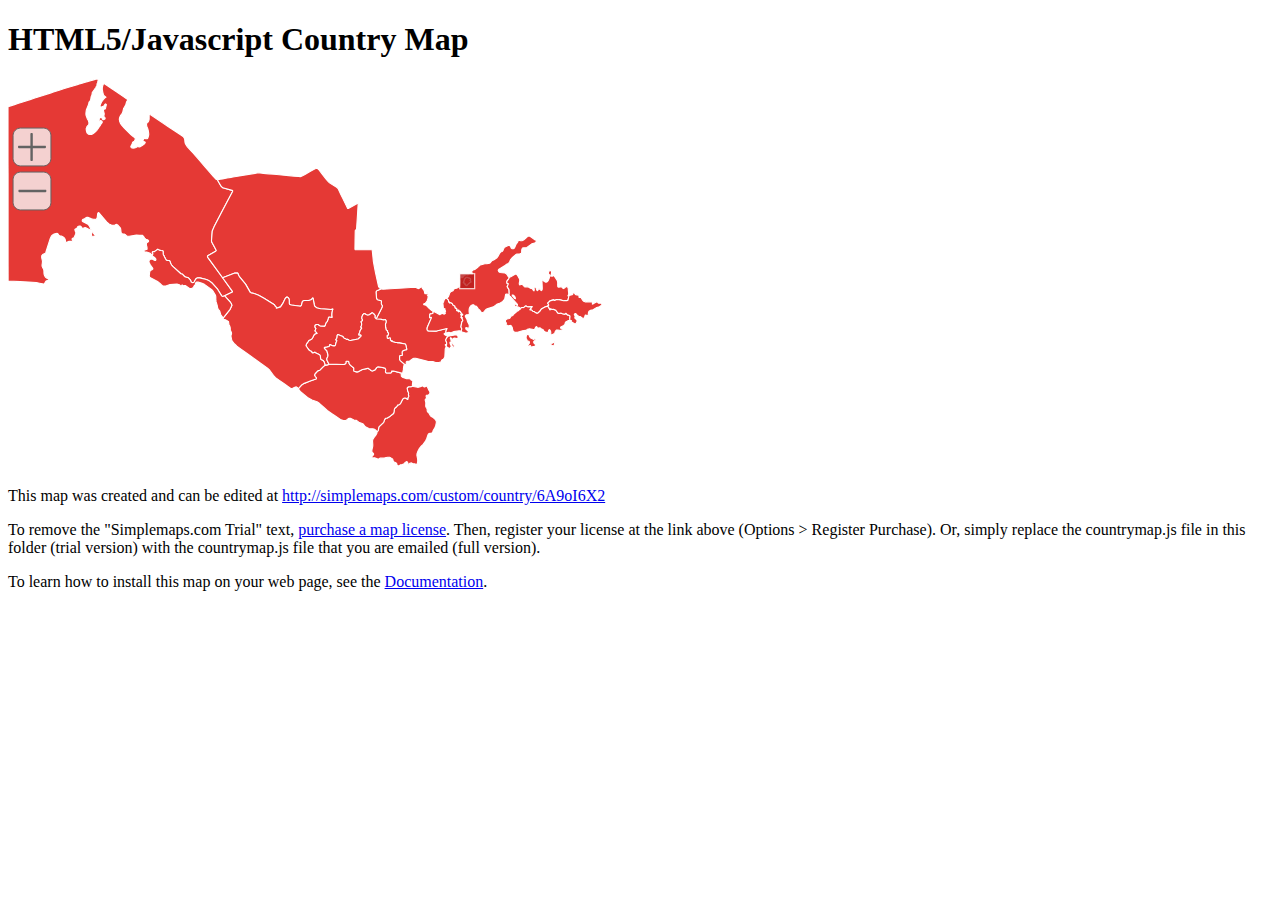
<file: map/test.html>
<!DOCTYPE html>
<html lang="en">
  <head>
    <meta http-equiv="content-type" content="text/html; charset=UTF-8">
    <title>Country Map Example</title>
    <script src="mapdata.js"></script>
    <script src="countrymap.js"></script>
  </head>
  <body>
  <h1>HTML5/Javascript Country Map</h1>
    <div id="map"></div>
  <!-- <div style="width: 100%; height: 30px; position: absolute; top: 448px; background-color: #FFF; z-index: 1000"></div> -->
    
    
      <p>This map was created and can be edited at <a href="http://simplemaps.com/custom/country/6A9oI6X2">http://simplemaps.com/custom/country/6A9oI6X2</a>
    
    
      <p>To remove the "Simplemaps.com Trial" text, <a href="http://simplemaps.com/pricing" />purchase a map license</a>.  
      
      Then, register your license at the link above (Options > Register Purchase).  Or, simply replace the countrymap.js file in this folder (trial version) with the countrymap.js file that you are emailed (full version).
      
      </p>
    
    <p>To learn how to install this map on your web page, see the <a href="http://simplemaps.com/docs">Documentation</a>.</p>
	</body>
</html>
</file>
